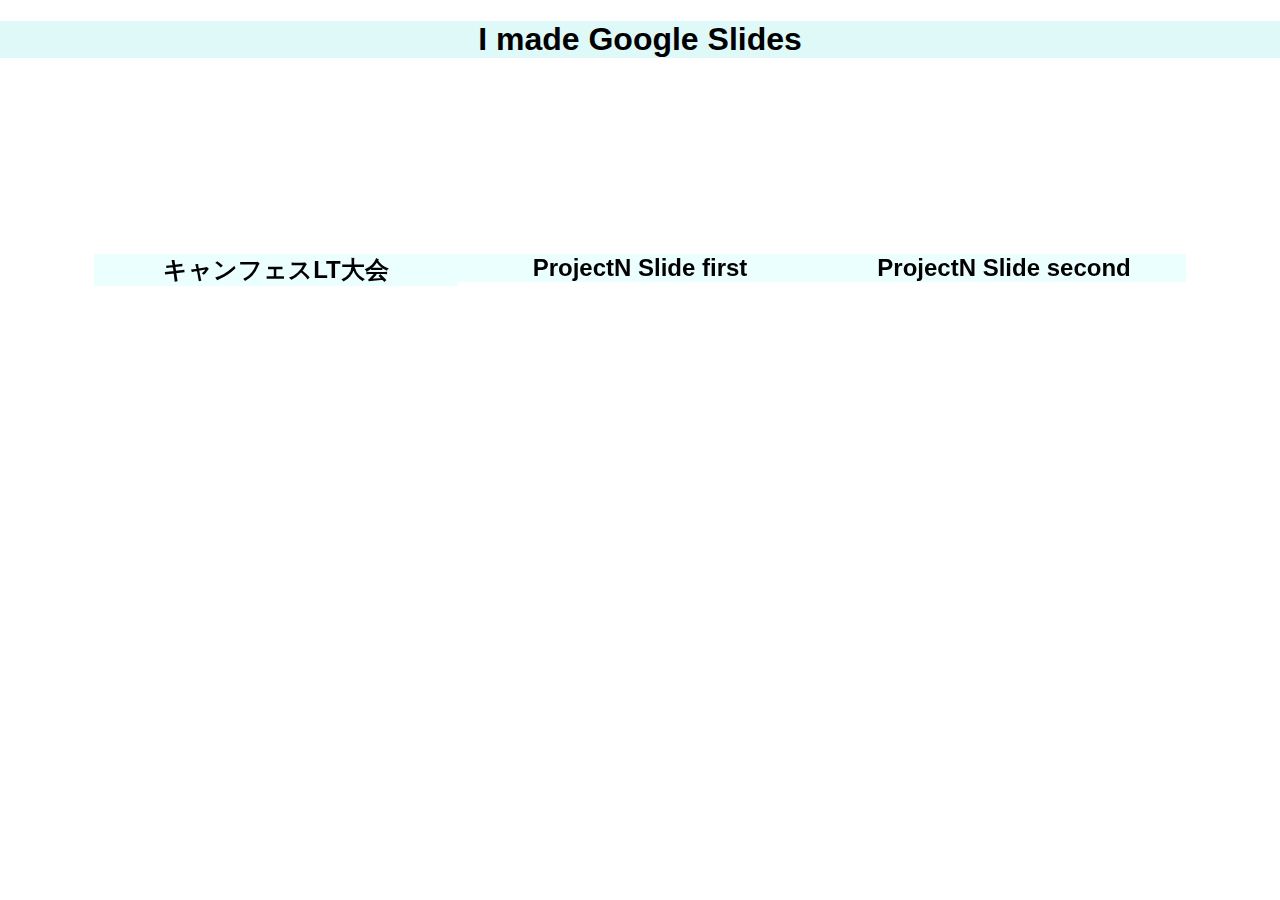
<file: Slide.html>
<!DOCTYPE html>
<html lang="ja">
<head>
    <meta charset="UTF-8">
    <meta name="viewport" content="width=device-width, initial-scale=1.0">
    <link rel="stylesheet" href="main.css">
    <link rel="stylesheet" href="Web.css">
    <link rel="stylesheet" href="Slide.css">
    <title>Slide制作</title>
</head>
<header>
    <div id="nav-drawer">
        <input id="nav-input" type="checkbox" class="nav-unshown">
        <label id="nav-open" for="nav-input"><span></span></label>
        <label class="nav-unshown" id="nav-close" for="nav-input"></label>
        <div id="nav-content">
            <li><a href="index.html">HOME</a></li>
            <li><a href="Web.html">Web制作</a></li>
            <li><a href="Slide.html">Slide制作</a></li>
            <li><a href="https://twitter.com/honntonemui">Twitter</a></li>
            <li><a href="https://github.com/shouchann">GitHub</a></li>
        </div>
    </div>
</header>
<body>
    <h1>I made Google Slides</h1>
    <div class="more">
        <div class="more_img">
            <iframe class="slide_img" src="https://docs.google.com/presentation/d/e/2PACX-1vRVSU0f228lTBrpeXmF4zfEZnR7yuLZvI6iFxUK2NH1hAnmmMLECrobY9VCZKB__QnZUcjZjfr3zRT0/embed?start=false&loop=false&delayms=3000" frameborder="0" allowfullscreen="true" mozallowfullscreen="true" webkitallowfullscreen="true"></iframe>
            <h2 class="title">キャンフェスLT大会</h2>
        </div>
        <div class="more_img">
            <iframe class="slide_img" src="https://docs.google.com/presentation/d/e/2PACX-1vRrn67pY73G1zzKSrGNU91ls_fYuwLzvtxNS8mPitnbu8KycjVQLk2sLfRQi5eIekdZw1bLUuPSPJAq/embed?start=false&loop=false&delayms=3000" frameborder="0" allowfullscreen="true" mozallowfullscreen="true" webkitallowfullscreen="true"></iframe>
            <h2 class="title">ProjectN Slide first</h2>
        </div>
        <div class="more_img">
            <iframe class="slide_img" src="https://docs.google.com/presentation/d/e/2PACX-1vT-QmyqvVrGAliZuPzsw89TMXpYEymAUk5p3IN-H-vj4KbMU6az8aE1BpXOBv09S8sODDdFRlasJcXc/embed?start=false&loop=false&delayms=3000" frameborder="0" allowfullscreen="true" mozallowfullscreen="true" webkitallowfullscreen="true"></iframe>
            <h2 class="title">ProjectN Slide second</h2>
        </div>
    </div>
    <h2></h2>
</body>
</file>
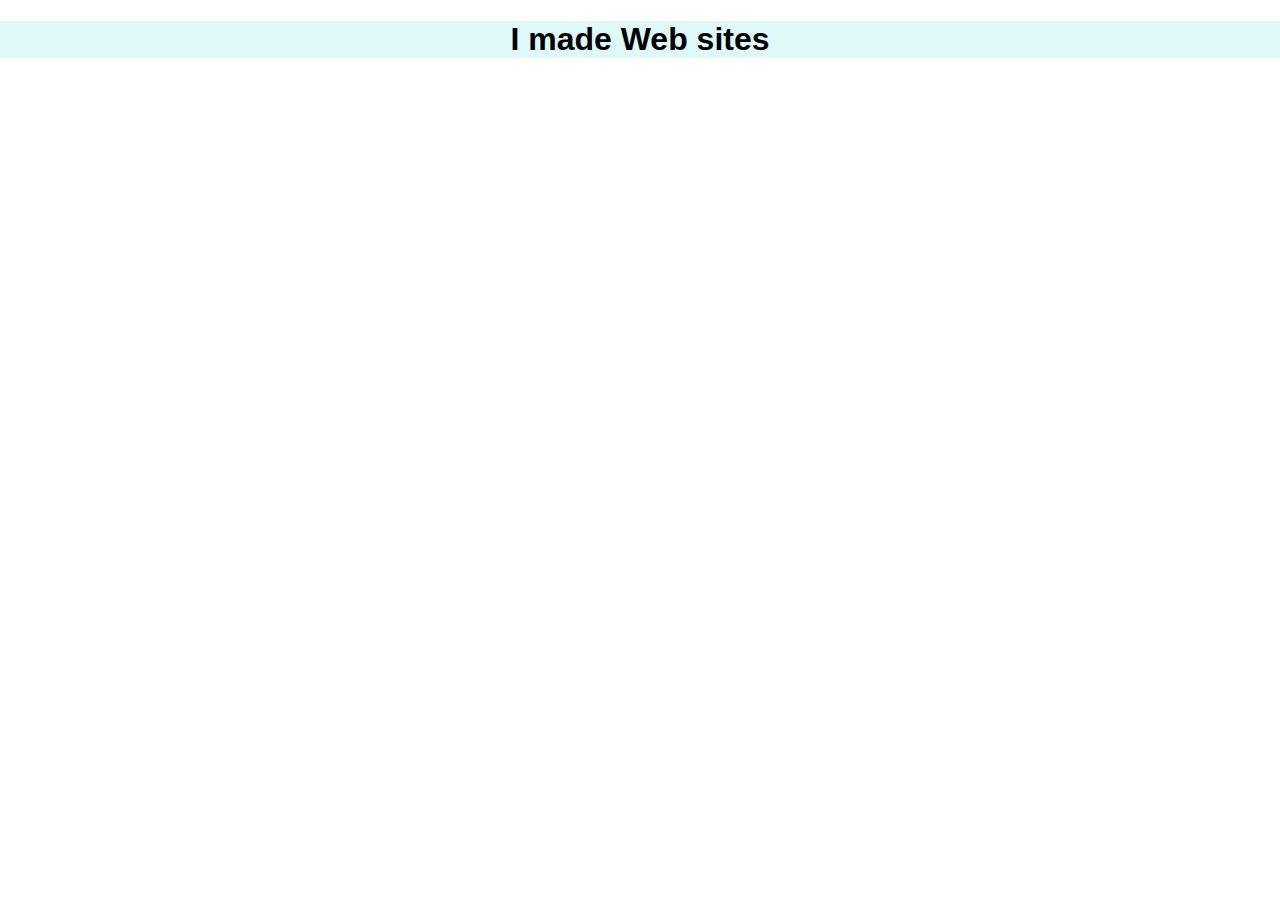
<file: Web.html>
<!DOCTYPE html>
<html lang="ja">
<head>
    <meta charset="UTF-8">
    <meta name="viewport" content="width=device-width, initial-scale=1.0">
    <link rel="stylesheet" href="main.css">
    <link rel="stylesheet" href="Web.css">
    <title>Web制作</title>
</head>
<header>
    <div id="nav-drawer">
        <input id="nav-input" type="checkbox" class="nav-unshown">
        <label id="nav-open" for="nav-input"><span></span></label>
        <label class="nav-unshown" id="nav-close" for="nav-input"></label>
        <div id="nav-content">
            <li><a href="index.html">HOME</a></li>
            <li><a href="Web.html">Web制作</a></li>
            <li><a href="Slide.html">Slide制作</a></li>
            <li><a href="https://twitter.com/honntonemui">Twitter</a></li>
            <li><a href="https://github.com/shouchann">GitHub</a></li>
        </div>
    </div>
</header>
<body>
    <h1>I made Web sites</h1>
    <div class="Portfolio_img">
        <div class="hover">
            <a href="https://shouchann.github.io/shouchan.nhs/" target="_blank">
                <img src="img/Portfolio.png" alt="" width="100%" />
                <h2>Portfolio_prototype</h2>
            </a>
        </div>
    </div>
    <div class="Portfolio_img">
        <div class="hover">
            <a href="https://izupron.netlify.app/" target="_blank">
                <img src="img/IzuWebPage.png" width="100%" />
                <h2>ProjectN_Web_Izu</h2>
            </a>
        </div>
    </div>
</body>
</html>
</file>
<file: main.css>
*{
    font-family: 'M PLUS Rounded 1c', sans-serif;
}

html{
    margin: 0;
    padding: 0;
}

@media screen and (min-width: 481px){
    #nav-drawer{
        display: none;
    }
    .introduction{
        display: flex;
    }
    .introduction h1{
        margin-left: 15em;
    }
    .Twitter{
        width: 10%;
    }
    .GitHub{
        width: 10%;
    }
    a.twitter{
        font-size: 50px;
        margin: 0;
        padding: 0;
        width: 100%;
        text-decoration: none;
    }
    p.Twitter_LOGO{
        text-align: center;
        opacity: 0;
        color: #4169e1
    }
    a.twitter:hover p.Twitter_LOGO{
        opacity: 1;
        transition: .5s;
    }
    a.github{
        font-size: 50px;
        margin: 0;
        padding: 0;
        width: 100%;
        text-decoration: none;
    }
    p.Git_LOGO{
        text-align: center;
        opacity: 0;
        color: black;
    }
    a.github:hover p.Git_LOGO{
        opacity: 1;
        transition: .5s;
    }
    a.twitter img{
        width: 70%;
        height: auto;
    }
    a.github img{
        width: 70%;
        height: auto;
    }
    .ajenda{
        text-align: center;
        font-size: 0;
    }
    .WorkImg{
        display: inline-block;
        position: relative;
        width: calc(100%/3);
        height: auto;
        margin: 0;
        padding: 0;
    }
    .after{
        width: 100%;
        height: 100%;
        position: absolute;
        top: 0%;
        background:rgba(255,255,255,0.7);
        margin: 0 auto;
        opacity: 0;
        transition: .5s;
    }
    .after h2{
        font-size: 50px;
        margin-top: 20%;
        color: white;
        background:rgba(0,0,0,0.8);
    }
    .WorkImg:hover .after{
        opacity: 1;
        transition: .5s;
    }
    .space{
        height: 10em;
    }
    .MY_section{
        margin-left: 1em;
        margin-top: 5em;
        border-left: solid 5px rgba(144,238,144,0.8);
        border-radius: 4px;
    }
    .Image{
        text-align: center;
        font-size: 0;
    }
    .Portfolio_img{
        display: inline-block;
        position: relative;
        width: calc(100%/3.1);
        height: auto;
        margin: 0;
        padding: 0;
    }
    .hover{
        font-size: 20px;
        width: 100%;
        height: 100%;
        position: absolute;
        top: 0%;
        background:rgba(255,255,255,0.7);
        margin: 0 auto;
        opacity: 0;
        transition: .5s;
    }
    .hover h2{
        margin-top: 20%;
        color: white;
        background:rgba(0,0,0,0.8);
    }
    .hover a{
        text-decoration: none;
    }
    .Portfolio_img:hover .hover{
        opacity: 1;
    }
    .MYNAME{
        display: flex;
        justify-content: center;
        align-items: center;
        margin-top: -7em;
    }
    .My_picture{
        width: 30%;
    }
    .MYNAME img{
        width: 80%;
        height: auto;
    }
    #IN_Nhigh h1{
        border-left: solid 5px rgba(144,238,144,0.8);
        border-radius: 4px;
        margin-left: 1em;
    }
    footer{
        text-align: center;
    }
    .update h1{
        font-size: 100px;
        text-align: center;
        color: black;
    }
}
@media screen and (max-width: 480px){
    #nav-drawer{
        position: relative;
    }
    .nav-unshown{
        display:none;
    }
    #nav-open {
        display: inline-block;
        width: 30px;
        height: 22px;
        vertical-align: middle;
    }
    #nav-open span, #nav-open span:before, #nav-open span:after {
        position: absolute;
        height: 3px;/*線の太さ*/
        width: 25px;/*長さ*/
        border-radius: 3px;
        background: #afeeea;
        display: block;
        content: '';
        cursor: pointer;
      }
      #nav-open span:before {
        bottom: -8px;
      }
      #nav-open span:after {
        bottom: -16px;
      }
      #nav-close {
        display: none;/*はじめは隠しておく*/
        position: fixed;
        z-index: 99;
        top: 0;/*全体に広がるように*/
        left: 0;
        width: 100%;
        height: 100%;
        background: black;
        opacity: 0;
        transition: .3s ease-in-out;
      }
      
      /*中身*/
      #nav-content {
        overflow: auto;
        position: fixed;
        top: 0;
        left: 0;
        z-index: 9999;/*最前面に*/
        width: 90%;/*右側に隙間を作る（閉じるカバーを表示）*/
        max-width: 200px;/*最大幅（調整してください）*/
        height: 100%;
        background: #fff;/*背景色*/
        transition: .3s ease-in-out;/*滑らかに表示*/
        -webkit-transform: translateX(-105%);
        transform: translateX(-105%);/*左に隠しておく*/
      }
      #nav-content li a{
        list-style: none;
        color: black;
        text-decoration: none;
        font-size: 20px;
        line-height: 5rem;
      }
      
      /*チェックが入ったらもろもろ表示*/
      #nav-input:checked ~ #nav-close {
        display: block;/*カバーを表示*/
        opacity: .5;
      }
      
      #nav-input:checked ~ #nav-content {
        -webkit-transform: translateX(0%);
        transform: translateX(0%);/*中身を表示（右へスライド）*/
        box-shadow: 6px 0 25px rgba(0,0,0,.15);
      }
    .introduction{
        display: none;
    }
    .Image{
        display: none;
    }
    .space{
        display: none;
    }
    .MYNAME{
        text-align: center;
    }
    .MYNAME img{
        width: 60%;
        margin: 0;
    }
    footer{
        text-align: center;
    }
}
</file>
<file: Web.css>
body {
    margin-top: 0;
    margin-left: 0;
    margin-right: 0;
    margin-bottom: 0;
  }
h1{
    text-align: center;
    background:rgba(175,238,238,0.4);
}
h2{
    text-align: center;
    background:rgba(224,255,255,0.6);
}
.hover a{
    text-align: center;
    text-decoration: none;
    color: black;
}
</file>
<file: Slide.css>
body {
    margin-top: 0;
    margin-left: 0;
    margin-right: 0;
    margin-bottom: 0;
}
@media screen and (max-width:480px){
    .slide_img{
        width: 100%;
        height: auto;
        text-align: center;
    }
    h2.title{
        width: 100%;
    }
}
@media screen and (min-width:481px){
    .more{
        display: flex;
        justify-content: center;
        width: 100%;
        height: auto;
    }
    .more_img{
        text-align: center;
        display: block;
    }
    .slide_img{
        text-align: center;
        width: 100%;
        margin-right: 4em;
    }
    h2.title{
        text-align: center;
        width: 100%;
        margin-right: 4em;
    }
}
</file>
